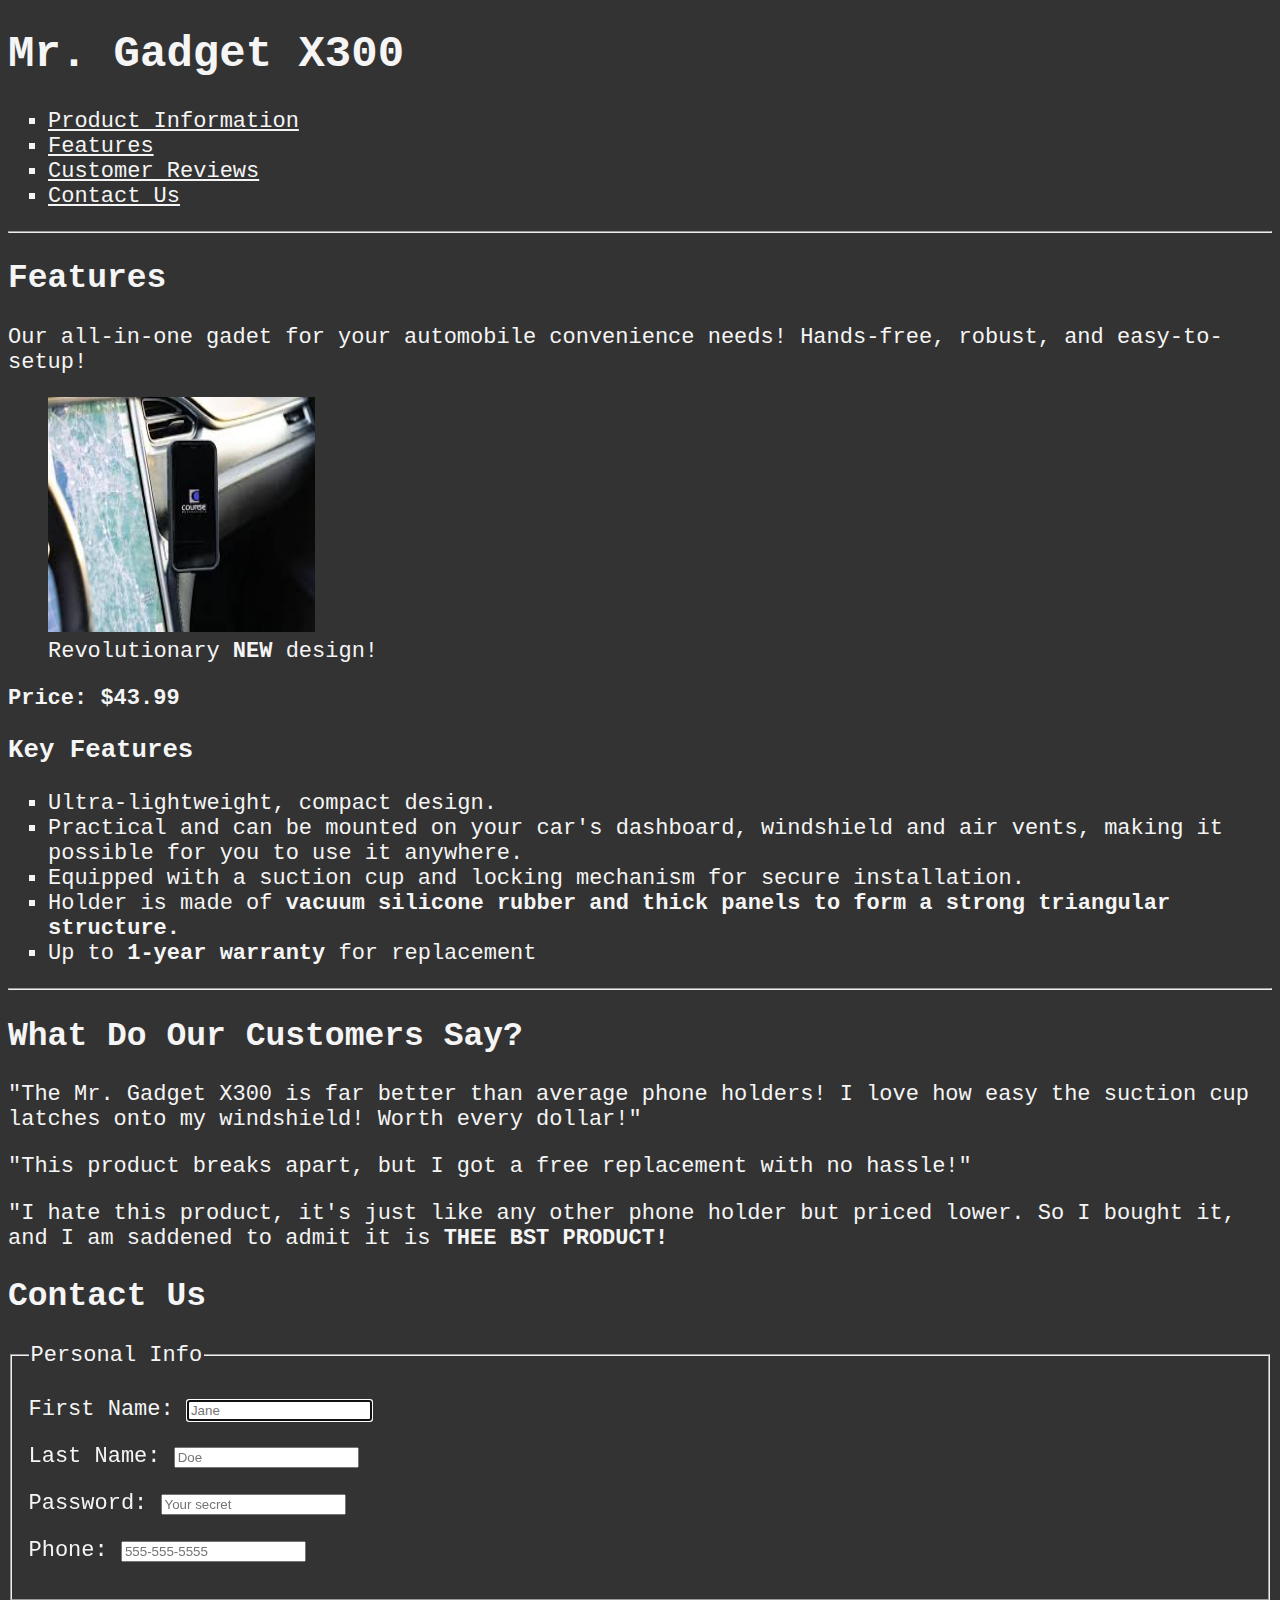
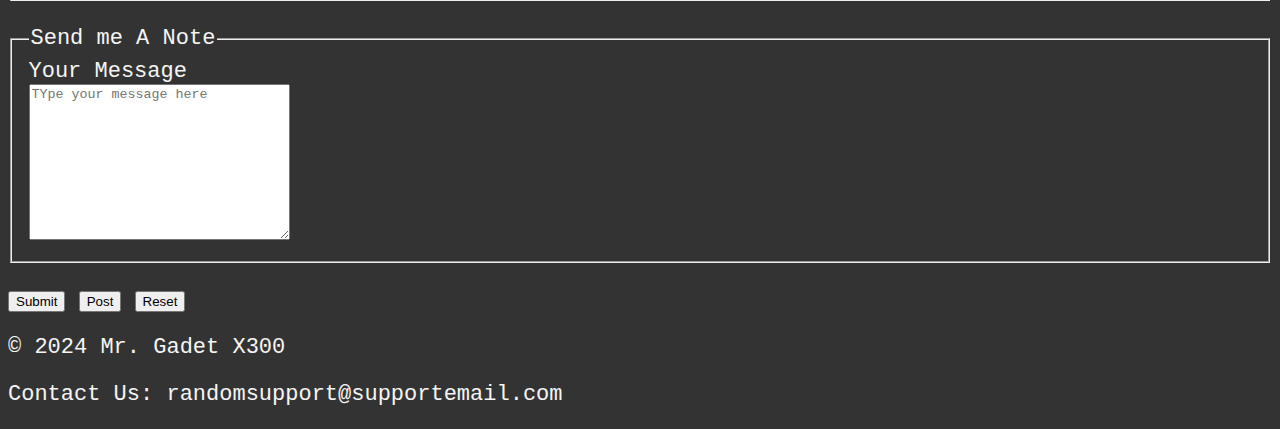
<file: index.html>
<!DOCTYPE html>
<html lang="en">
    <head>
        <meta charset="UTF-8">
        <meta name="author" content="Dominic Campbell-Moss">
        <meta name="description" content="This page will display my basic HTML and CSS skills in building a static page.">
        <meta name="viewport" content="width=device-width, initial-scale=1.0">
        <title>Product Page</title>
        <link rel="icon" href="product.png" type="image/x-icon">
       <link rel="stylesheet" href="paint.css">
    </head>
    <body>
        <header>
            <h1>Mr. Gadget X300</h1>

            <nav>
                <ul>
                    <li>
                        <a href="#product">Product Information</a>
                    </li>
                    <li>
                        <a href="#feature">Features</a>
                    </li>
                    <li>
                        <a href="#review">Customer Reviews</a>
                    </li>
                    <li>
                        <a href="#contact">Contact Us</a>
                    </li>
                </ul>
            </nav>
        </header>

        <hr>

        <main>
            <section id="product">
                <h2>Features</h2>
                <p>Our all-in-one gadet for your automobile convenience needs! Hands-free, robust, and easy-to-setup!</p>
                <figure>
                    <img src="carmount.jpeg" alt="Futuristic car mount" height="235" width="267" loading="lazy">
                    <figcaption>Revolutionary <strong>NEW</strong> design!</figcaption>
                </figure>
                <p><strong>Price: $43.99</strong></p>
            </section>

            <section id="features">
                <h3>Key Features</h3>
                <ul>
                    <li>Ultra-lightweight, compact design.</li>
                    <li>Practical and can be mounted on your car's dashboard, windshield and air vents, making it possible for you to use it anywhere.</li>
                    <li>Equipped with a suction cup and locking mechanism for secure installation.</li>
                    <li>Holder is made of <strong>vacuum silicone rubber and thick panels to form a strong triangular structure.</strong></li>
                    <li>Up to <strong>1-year warranty</strong> for replacement</li>
                </ul>
            </section>

            <hr>

            <section id="review">
                <h2>What Do Our Customers Say?</h2>
                <p> "The Mr. Gadget X300 is far better than average phone holders! I love how easy the suction cup latches onto my windshield! Worth every dollar!"</p>
                <p>"This product breaks apart, but I got a free replacement with no hassle!"</p>
                <p>"I hate this product, it's just like any other phone holder but priced lower. So I bought it, and I am saddened to admit it is <strong>THEE BST PRODUCT!</strong></p>
            </section>

            <section id="contact">
                <h2>Contact Us</h2>
                <form action="https://httpbin.org/get" method="get">
                    <fieldset>
                        <legend>Personal Info</legend>
                        <p>
                            <label for="firstName">First Name:</label>
                            <input type="text" name="first" id="firstName" placeholder="Jane" autocomplete="on" required autofocus>
                        </p>
                        <p>
                            <label for="lastName">Last Name:</label>
                            <input type="text" name="first" id="lastName" placeholder="Doe" autocomplete="on" required>
                        </p>
                        <p>
                            <label for="password">Password:</label>
                            <input type="password" name="password" id="password" placeholder="Your secret" required>
                        </p>
                        <p>
                            <label for="phone">Phone:</label>
                            <input type="tel" name="phone" id="phone" placeholder="555-555-5555" pattern="[0-9]{3}-[0-9]{3}-[0-9]{4}" required>
                        </p>
                    </fieldset>
                    <br>
                    <fieldset>
                        <legend>Send me A Note</legend>
                        <label for="message">Your Message</label>
                        <br>
                        <textarea name="message" id="message" cols="30" rows="10" placeholder="TYpe your message here"></textarea>
                    </fieldset>
                    <br>
                    <button type="submit">Submit</button>
                    <button type="submit" formaction="https://httpbin.org/post" formmethod="post">Post</button>
                    <button type="reset">Reset</button>
                </form>
            </section>

            <footer>
                <p>&copy; 2024 Mr. Gadet X300</p>
                <p>
                    Contact Us: randomsupport@supportemail.com
                </p>
            </footer>
        </main>
    </body>
</html>
</file>
<file: paint.css>
body {
    font-size: 22px;
    background-color: #333;
    color: whitesmoke;
    font-family:Georgia, 'Courier New', Courier, monospace;
}

a {
    color: whitesmoke;
}

a:visited {
    color: purple;
}

a:hover, a:focus {
    color: hsl(189, 44%, 49%);
}

a:active {
    color: red;
}

ol {
    list-style-type: none;
    padding: 0;
}

ul {
    list-style-type: square;
}
</file>
